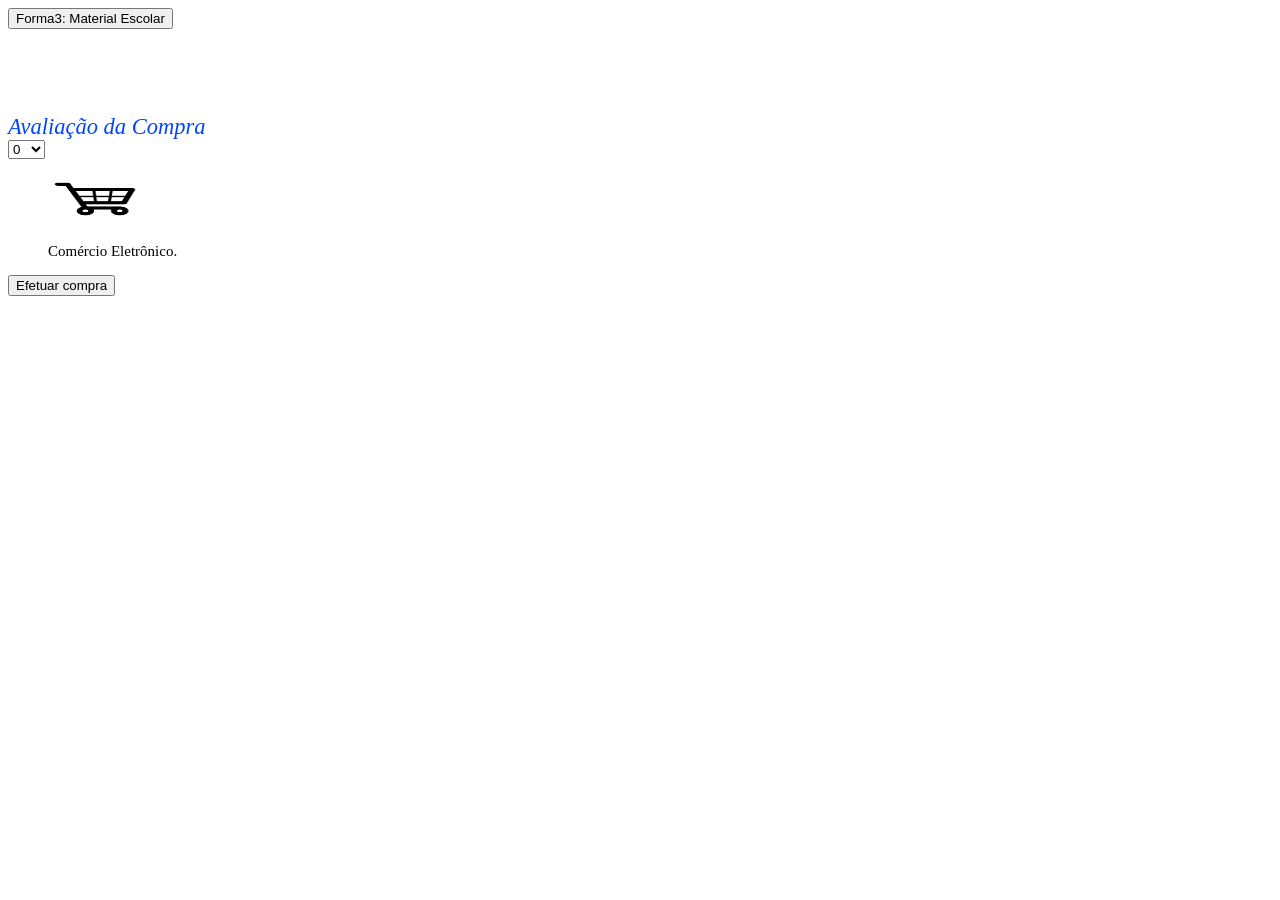
<file: index.html>
<!-- TODO1: Com POO, ilustre um exemplo de heranca -->

<!DOCTYPE html>
<html lang="bzs">

<head>
	<meta charset="UTF-8">
	<meta name="viewport" content="width=device-width, initial-scale=1">

	<title>Comércio Eletrônico</title>
	<link rel="stylesheet" type="text/css" href="css/estilos.css" />

	<script src="js/scripts.js"></script>
	<script src="js/decimal.js"></script>

</head>

<body>

	<!-- TODO1 -->
	<button onclick="mostrarDetalhado()">Forma3: Material Escolar</button>
	<br>
	<br>

	<!-- <button id="btn_inv" onclick="listarVetores()">Listar conteúdo do vetor</button> -->

	<br>
	<br>
	<!--
	<label id="rotuloNome" class="estiloAvaliacao">Nome:</label>
	<input id="entrada" name="entradaJS" type="text" placeholder="Digite o seu nome" required autofocus />
	<button id="btn_inv" onclick="inverter()">Maiúsculas</button>
	-->
	<br>
	<br>


	<label id="rotuloAvaliacao" class="estiloAvaliacao">Avaliação da Compra</label>

	<br>

	<!-- <label id="rotuloAvaliacao">Avaliação da Compra</label>
	-->

	<select id="notas" name="notasJS" onchange="avaliarCompra()">
		<option value="0">0</option>
		<option value="5">5</option>
		<option value="10">10</option>
	</select>

	<figure>
		<img id='carrinho' src='img/vendas.png' width='100' height='50' alt='vendas'>
		<figcaption>
			<p>Comércio Eletrônico.</p>
		</figcaption>
	</figure>

	<!-- TODO1 -->
	<button onclick="comprar()">Efetuar compra</button>

</body>

</html>
</file>
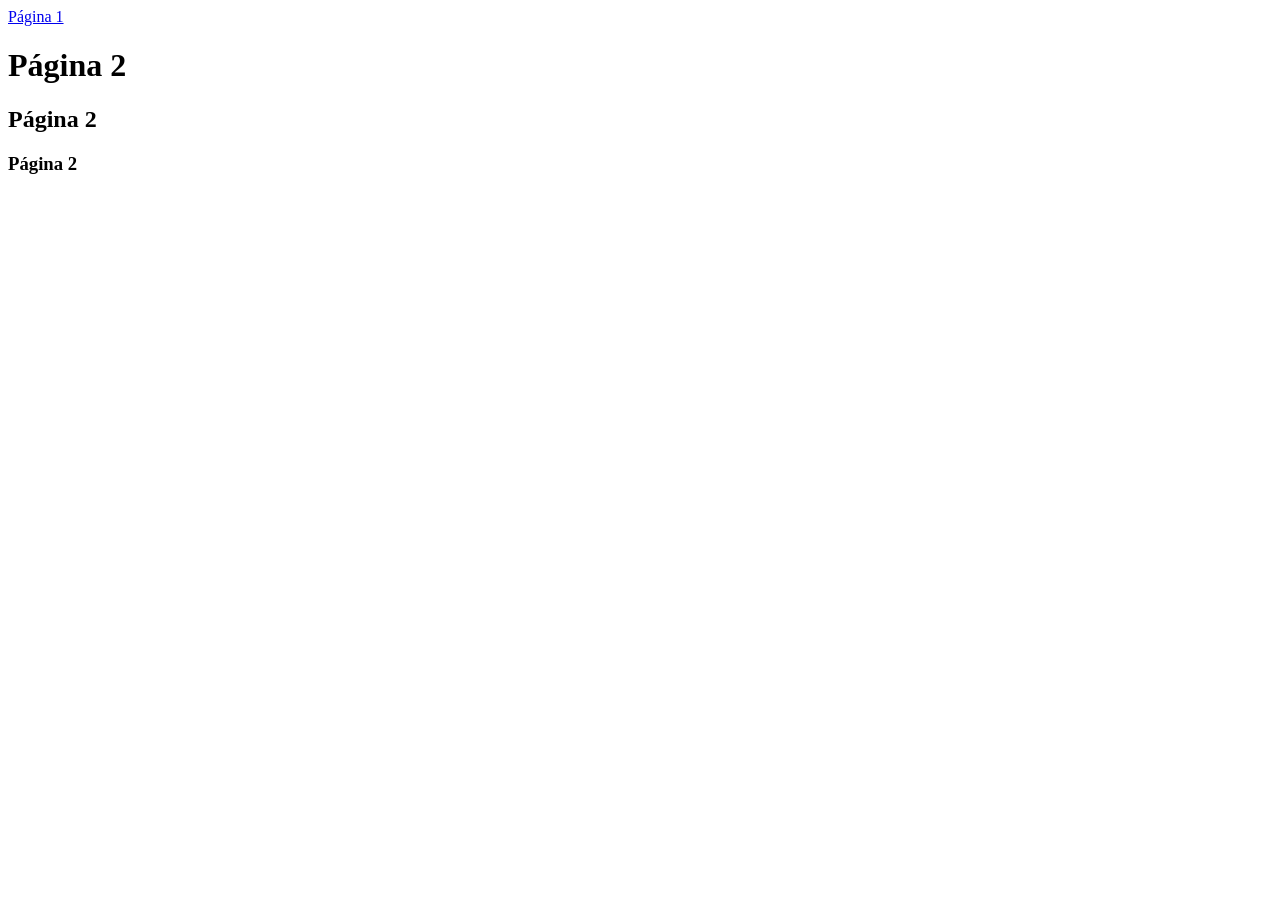
<file: pagina2.html>
<!DOCTYPE html>
<html>
<head>
<meta charset="UTF-8">
<title>Comércio Eletrônico</title>
</head>
<body>
	<a href="index.html">Página 1</a>	
	<h1>Página 2</h1>
	<h2>Página 2</h2>
	<h3>Página 2</h3>
</body>
</html>
</file>
<file: css/estilos.css>
@charset "UTF-8";

/* Expressão Regular: contém */
a[href *= "unicamp"]{
	color: green;
}

/* Expressão Regular: termina com */
a[href ^= "html"]{
	color: green;
}

/* Expressão Regular: inicia com */
a[href ^= "https:"]{
	color: red;
}

/* Expressão Regular: igual a */
img[src = "img/vendas2.png"]{
	background-color: yellow;
}

/* Formata linha pares da tabela*/
tr:nth-child(even){
	background-color: silver;
}

/* Formata linha impares */
li:nth-child(odd){
	color: red;
}

th:hover {
	background-color: yellow;
}

.estiloAvaliacao {
	font-size: large;
	font-style: italic;
	color: red;
	
}

#destacar {
	font-size: large;
	font-style: italic;
	color: red;
	
}
h1.negrito {
	font-family: Arial;
	font-style: bold;
	border-top: dashed;
}

h2, h3 {
	font-family: Verdana;
	font-style: italic;
}



body {
	font-family: Georgia;
	font-size: 15px;
}

#rotuloAvaliacao {
	color: #0044ff;
	font-size: 1.5em;
}

#azul {
	color: #0044ff;
	font-size: 1.5em;
}

#verde {
	color: #00fe57;
	font-size: 5.5em;
}

#tabela {
	border: 1px solid black;
}
</file>
